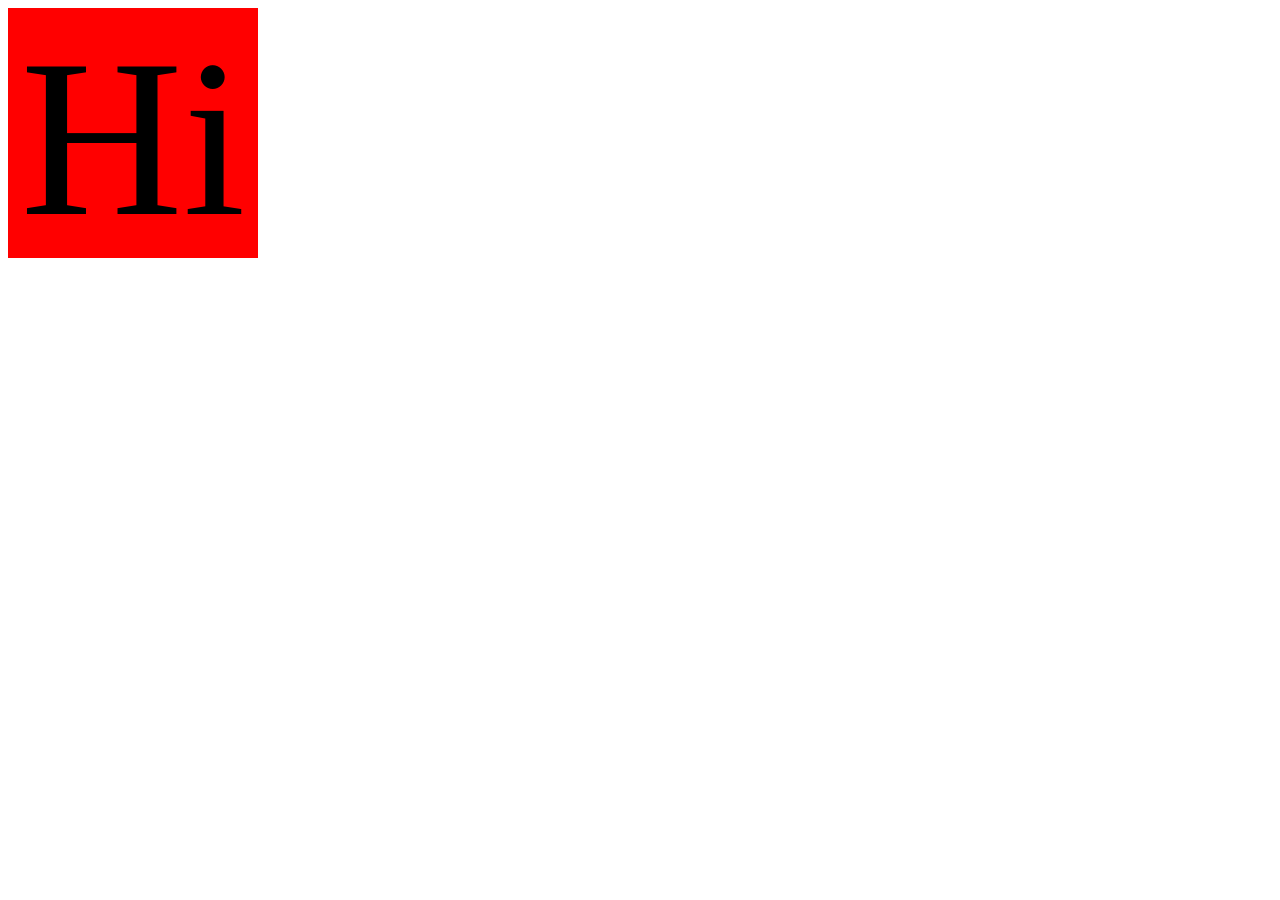
<file: CSS LEARNING/index.html>
<!DOCTYPE html>
<html lang="en">
    <head>
        <meta charset="UTF-8">
        <meta http-equiv="X-UA-Compatible" content="IE-edge">
        <meta name="viewport" content="width=device-width, initial-scale=1.0">
        <title>Website</title>
        <link rel="stylesheet" href="style.css">
    </head>
    <body>
        <div id="box1">Hi</div>
    </body>
</html>
</file>
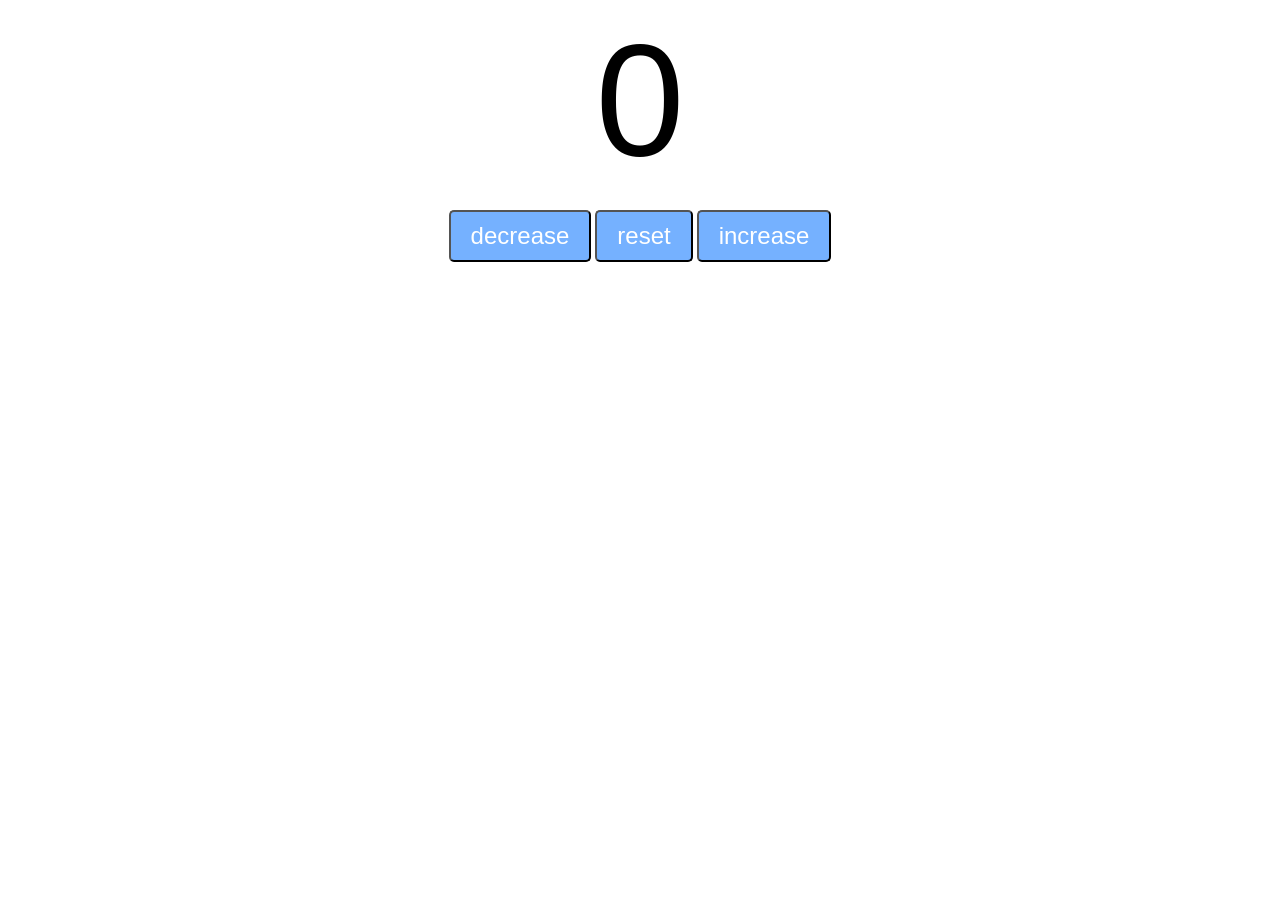
<file: JS Learning/COUNTER PROGRAM/index.html>
<!DOCTYPE html>
<html lang="en">
    <head>
        <meta charset="UTF-8">
        <meta name="viewport" content="width=device-width, initial-scale=1.0">
        <title>My Website</title>
        <link rel="stylesheet" href="style.css">
    </head>
    <body>
        <label id="countLabel">0</label><br>
        <div id="btnContainer">
            <button id="decreaseBtn" class="buttons">decrease</button>
            <button id="resetBtn" class="buttons">reset</button>
            <button id="increaseBtn" class="buttons">increase</button>
        </div>

        <script src="index.js"></script>
    </body>
</html>
</file>
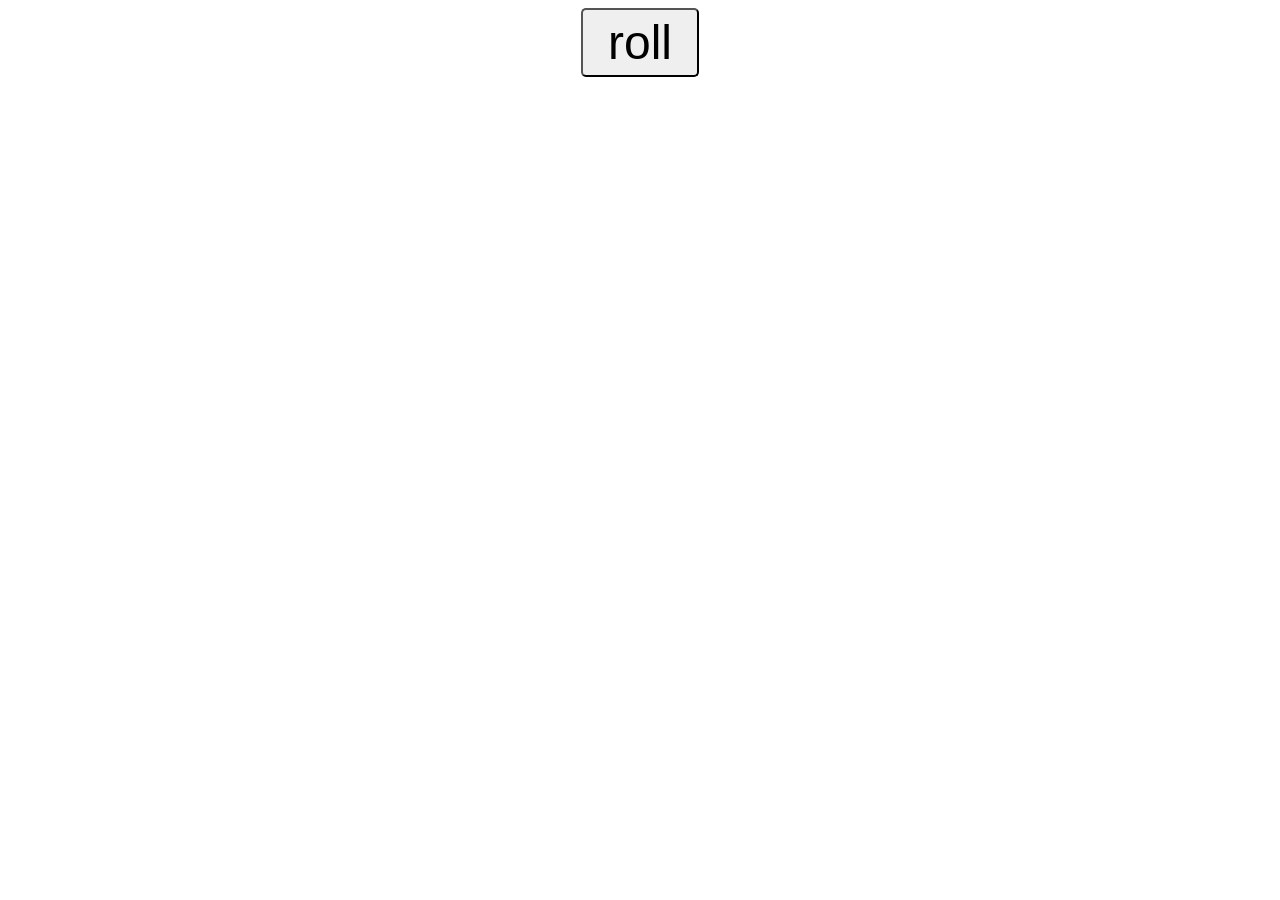
<file: JS Learning/RANDOM NUMBER GENERATOR/index.html>
<!DOCTYPE html>
<html lang="en">
    <head>
        <meta charset="UTF-8">
        <meta name="viewport" content="width=device-width, initial-scale=1.0">
        <title>My Website</title>
        <link rel="stylesheet" href="style.css">
    </head>
    <body>
        <button id="myButton">roll</button><br>
        <label id="label1" class="myLabels"></label><br>
        <label id="label2" class="myLabels"></label><br>
        <label id="label3" class="myLabels"></label><br>

        <script src="index.js"></script>
    </body>
</html>
</file>
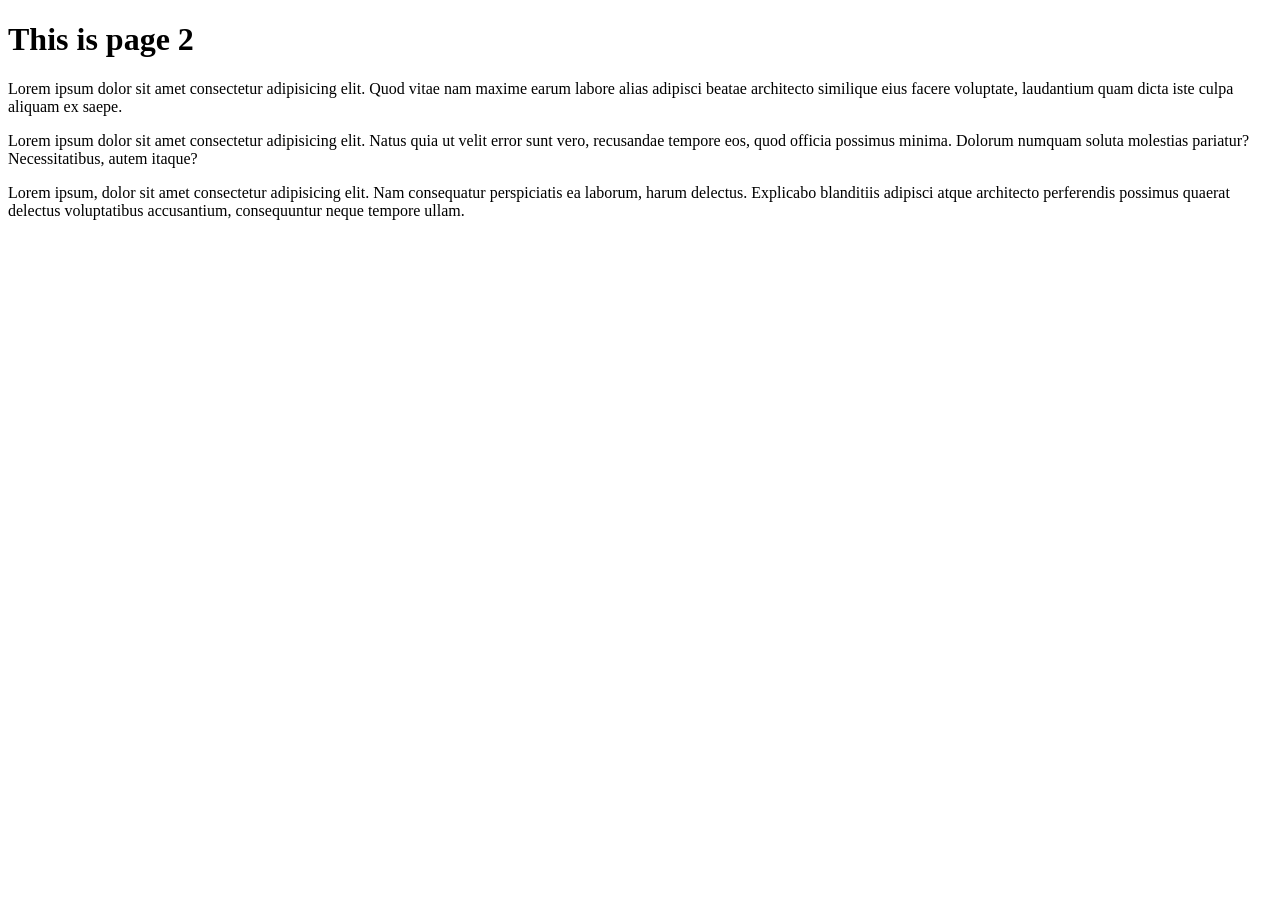
<file: CSS LEARNING/page2.html>
<!DOCTYPE html>
<html lang="en">
    <head>
        <meta charset="UTF-8">
        <meta http-equiv="X-UA-Compatible" content="IE-edge">
        <meta name="viewport" content="width=device-width, initial-scale=1.0">
        <title>Website</title>
        <link rel="stylesheet" href="style.css">
    </head>
    <body>
        <h1>This is page 2</h1>

        <p id="p1" class="odd">Lorem ipsum dolor sit amet consectetur adipisicing elit. Quod vitae nam maxime earum labore alias adipisci beatae architecto similique eius facere voluptate, laudantium quam dicta iste culpa aliquam ex saepe.</p>
        <p id="p2" class="even">Lorem ipsum dolor sit amet consectetur adipisicing elit. Natus quia ut velit error sunt vero, recusandae tempore eos, quod officia possimus minima. Dolorum numquam soluta molestias pariatur? Necessitatibus, autem itaque?</p>
        <p id="p3" class="odd">Lorem ipsum, dolor sit amet consectetur adipisicing elit. Nam consequatur perspiciatis ea laborum, harum delectus. Explicabo blanditiis adipisci atque architecto perferendis possimus quaerat delectus voluptatibus accusantium, consequuntur neque tempore ullam.</p>


</html>
</file>
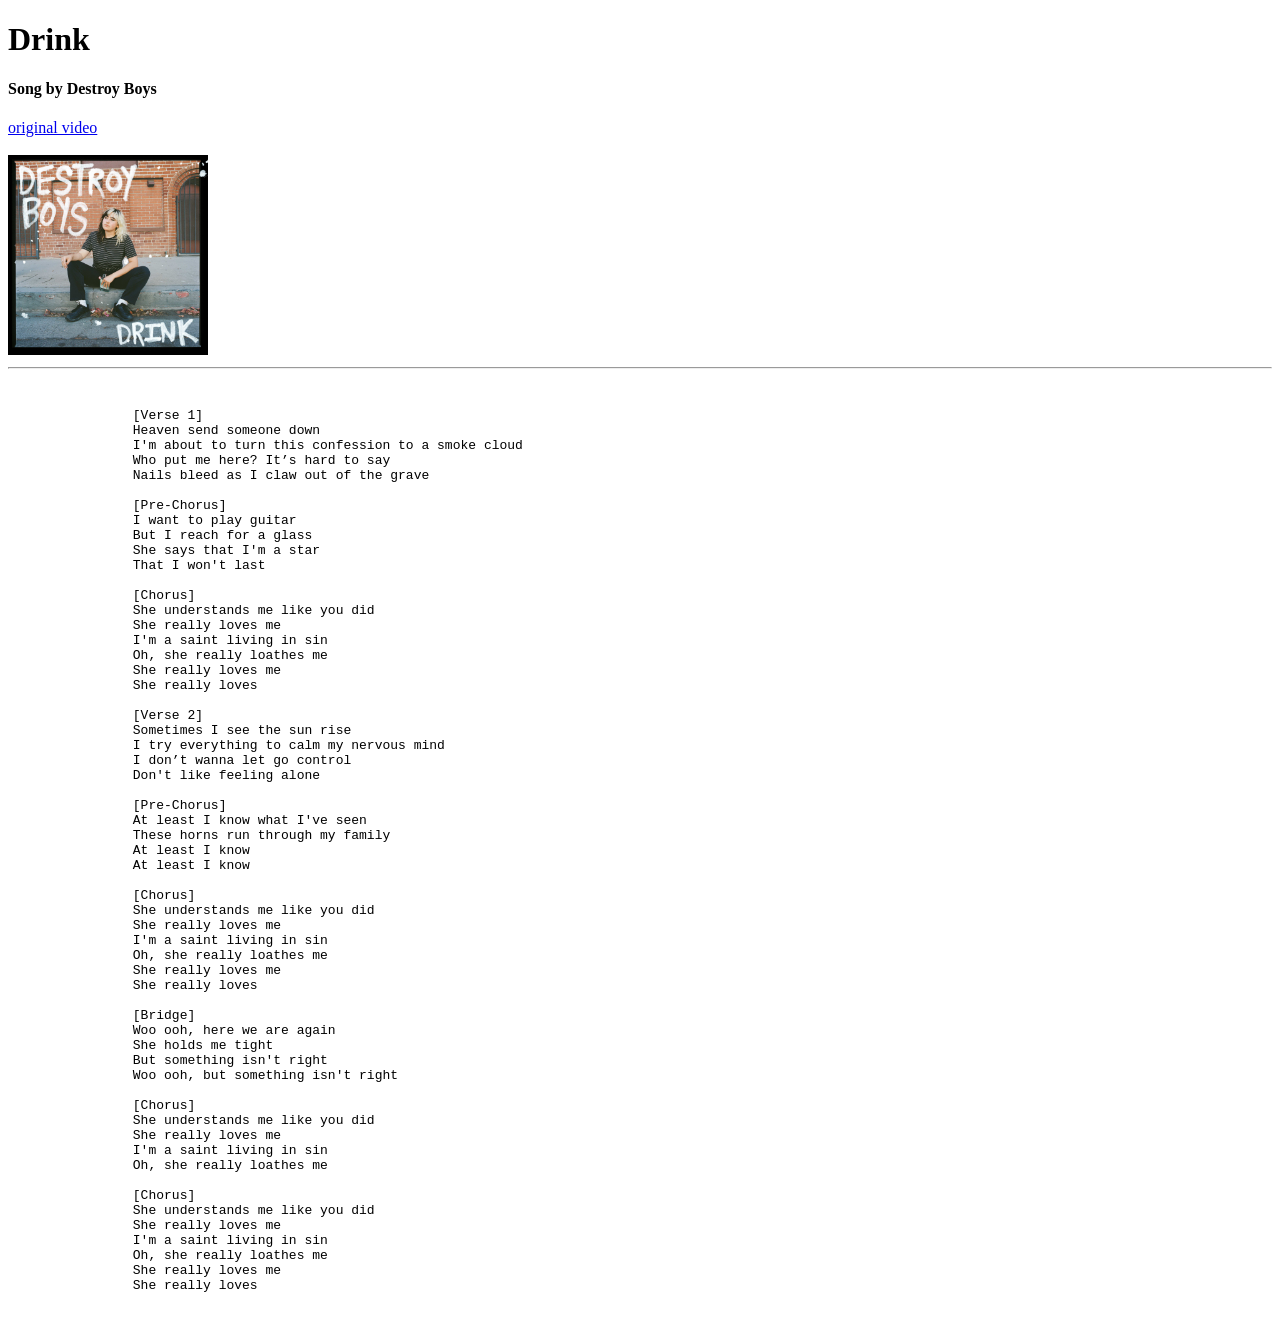
<file: HTML LEARNING/lyrics.html>
<!DOCTYPE html>
<html>
    <head>
        <title>My Song Lyrics</title>
    </head>
    <body>
        <h1>Drink</h1>
        <h4>Song by Destroy Boys</h4>
        <a href="https://www.youtube.com/watch?v=o_jFJDMTWFc">
            original video
        </a>
        <br><br>

        <a href="https://www.youtube.com/watch?v=o_jFJDMTWFc">
        <img src="images/drink.jpg"
        height="200"
        alt="album cover">
        </a>

        <hr>
        <br>
        <pre>
                [Verse 1]
                Heaven send someone down
                I'm about to turn this confession to a smoke cloud
                Who put me here? It’s hard to say
                Nails bleed as I claw out of the grave

                [Pre-Chorus]
                I want to play guitar
                But I reach for a glass
                She says that I'm a star
                That I won't last

                [Chorus]
                She understands me like you did
                She really loves me
                I'm a saint living in sin
                Oh, she really loathes me
                She really loves me
                She really loves

                [Verse 2]
                Sometimes I see the sun rise
                I try everything to calm my nervous mind
                I don’t wanna let go control
                Don't like feeling alonе

                [Pre-Chorus]
                At least I know what I've seen
                Thesе horns run through my family
                At least I know
                At least I know

                [Chorus]
                She understands me like you did
                She really loves me
                I'm a saint living in sin
                Oh, she really loathes me
                She really loves me
                She really loves

                [Bridge]
                Woo ooh, here we are again
                She holds me tight
                But something isn't right
                Woo ooh, but something isn't right

                [Chorus]
                She understands me like you did
                She really loves me
                I'm a saint living in sin
                Oh, she really loathes me
                
                [Chorus]
                She understands me like you did
                She really loves me
                I'm a saint living in sin
                Oh, she really loathes me
                She really loves me
                She really loves
        </pre>
    </body>
</html>
</file>
<file: CSS LEARNING/style.css>
#box1{
    width: 250px;
    height: 250px;
    background: red;
    font-size: 225px;
    text-align: center;

    /*
    animation: mySlide;
    animation-play-state: running;
    animation-iteration-count: infinite;
    animation-delay: 0s;
    animation-timing-function: linear;
    animation-duration: 5s;
    */
    animation: 3s linear 0s infinite running myColorChange;
    
}
#box1:hover{
    
}
#box1:active{
    
}
@keyframes mySlide{
    from{margin-left: 0%;}
    to{margin-left: 100%;}
}
@keyframes myRotate{
    100%{transform: rotateZ(360deg)}
}
@keyframes myOpacity{
    50%{opacity: 0;}
}
@keyframes myScale{
    50%{transform: scale(0.5, 0.5);}
}
@keyframes myColorChange{
    0%{background-color: red;}
    20%{background-color: orange;}
    40%{background-color: yellow;}
    60%{background-color: green;}
    80%{background-color: blue;}
    100%{background-color: purple;}
}
</file>
<file: JS Learning/COUNTER PROGRAM/style.css>
#countLabel{
    display: block;
    text-align: center;
    font-size: 10em;
    font-family: Helvetica;
}
#btnContainer{
    text-align: center;
}
.buttons{
    padding: 10px 20px;
    font-size: 1.5em;
    color: white;
    background-color: hsl(214, 100%, 73%);
    border-radius: 5px;
    cursor: pointer;
    transition: background-color 0.25s;
}
.buttons:hover{
    background-color:hsl(214, 100%, 56%)
}
</file>
<file: JS Learning/RANDOM NUMBER GENERATOR/style.css>
body{
    font-family: Verdana;
    text-align: center;
}
#myButton{
    font-size: 3em;
    padding: 5px 25px;
    border-radius: 5px;
}
.myLabels{
    font-size: 3em;
}
</file>
